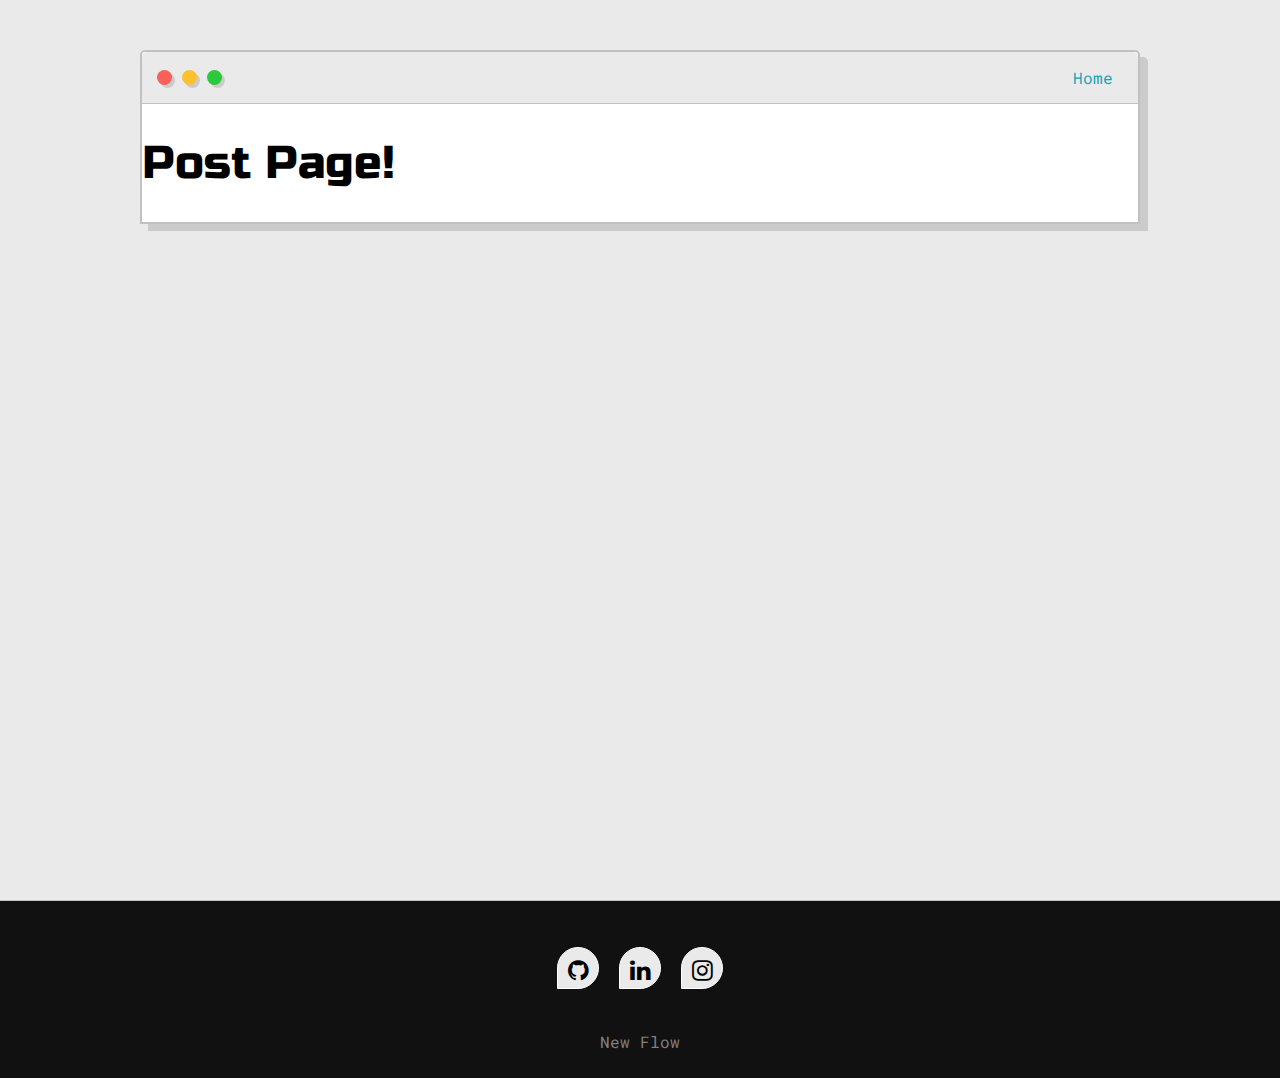
<file: post.html>
<!DOCTYPE html>
<html>

<head>
    <meta charset="utf-8">
    <title>Parcidio's website</title>
    <meta name="viewport" content="device-width, initial-scale=1, maximun-scale=1, minimun-scale=1">

    <link href="https://fonts.googleapis.com/css2?family=Russo+One&display=swap" rel="stylesheet">
    <link href="https://fonts.googleapis.com/css2?family=Roboto+Mono:wght@500&family=Russo+One&display=swap" rel="stylesheet">


    <link rel="stylesheet" type="text/css" href="default.css">

    <link rel="stylesheet" type="text/css" href="poster-style.css">

    <link rel="stylesheet" href="https://stackpath.Bootstrapcdn.com/font-awesome/4.7.0/css/font-awesome.min.css">

    <link id="theme-style" rel="stylesheet" type="text/css" href="">
</head>

<body>
    <section class="s1">
        <div class="main-container">
            <div id="post-wrapper" class="main-container" style=" padding-top: 50px;">
                <div class="intro-wrapper">
                    <div class="nav-wrapper">
                        <div class="dots-wrapper">
                            <div id="dot-1" class="browser-dots"></div>
                            <div id="dot-2" class="browser-dots"></div>
                            <div id="dot-3" class="browser-dots"></div>

                        </div>
                        <ul id="navigation">
                            <li><a href="index.html">Home</a></li>

                        </ul>
                    </div>
                    <h1>Post Page!</h1>
                </div>
            </div>
        </div>
    </section>
    <footer>
        <div id="footer-content">

            <ul class="socials">
                <li><a href="#"><i class="fa fa-github"></i></a></li>
                <li><a href="#"><i class="fa fa-linkedin"></i></a></li>
                <li><a href="#"><i class="fa fa-instagram"></i></a></li>

            </ul>
            <p> New Flow
            </p>
        </div>

    </footer>

    <script type="text/javascript" src="script.js"></script>

</body>

</html>
</file>
<file: default.css>
/*this are the CSS variables for the
constant values we are using the website*/

:root {
    --mainColor: #eaeaea;
    --secondaryColor: #fff;
    --borderColor: #c1c1c1;
    --mainText: black;
    --secondaryText: #4b5156;
    --cornerColor: rgb(251, 249, 243, 0.8);
    --themeDotBorder: #24292e;
    --linkColor: #17a2b8;
    --previewBackbround: rgb(251, 249, 243, 0.8);
    --previewShadow: #f0ead6;
    --picFrame: #eaeaea;
    --buttonColor: black;
}

html,
body {
    padding: 0;
    margin: 0;
}

html {
    height: 100%;
    min-height: 100%;
}

body {
    height: 100%;
    min-height: 100%;
}

body * {
    transition: 1s;
}

h1,
h2,
h3,
h4,
h5,
h6,
strong {
    color: var(--mainText);
    font-family: 'Russo one', sans-serif;
    font-weight: 500;
}

p,
span,
ul,
label,
input,
textarea {
    color: var(--secondaryText);
    font-family: 'Roboto Mono', sans-serif;
}

a {
    text-decoration: none;
    color: var(--linkColor);
    font-family: 'Roboto Mono', sans-serif;
}

ul {
    list-style: none;
}

h1 {
    font-size: 46px;
}

h2 {
    font-size: 36px;
}

h3 {
    font-size: 28px;
}

h4 {
    font-size: 24px;
}

h5 {
    font-size: 20px;
}

h6 {
    font-size: 16px;
}

.s1 {
    background-color: var(--mainColor);
    border-bottom: 1px solid var(--borderColor);
    overflow: auto;
    min-height: 100%;
}

.s2 {
    background-color: var(--secondaryColor);
    border-bottom: 1px solid var(--borderColor);
    overflow: auto;
}

.main-container {
    width: 1000px;
    margin: 0 auto;
    height: 100%;
    min-height: 100%;
}


/*_____HEADER__________*/

.greeting-wrapper {
    display: grid;
    text-align: center;
    align-content: center;
    min-height: 10em;
}


/*_________________INTRO-BLOCK__________________________*/

.intro-wrapper {
    background-color: var(--secondaryColor);
    border: 2px solid var(--borderColor);
    border-radius: 5px 5px 0 0;
    box-shadow: 8px 7px 0px 0px rgba(0, 0, 0, 0.13);
    -webkit-box-shadow: 8px 7px 0px 0px rgba(0, 0, 0, 0.13);
    -moz-box-shadow: 8px 7px 0px 0px rgba(0, 0, 0, 0.13);
    display: grid;
    grid-template-columns: 1fr 1fr;
    grid-template-areas: 'nav-wrapper nav-wrapper' 'left-column right-column';
}


/*------navigation------*/

.nav-wrapper {
    grid-area: nav-wrapper;
    border-bottom: 1px solid var(--borderColor);
    display: flex;
    justify-content: space-between;
    align-items: center;
    background-color: var(--mainColor);
    border-radius: 5px 5px 0 0;
}

#navigation {
    margin: 0px;
    padding: 15px;
}

#navigation li {
    display: inline-block;
    margin-left: 10px;
    margin-right: 10px;
}

.dots-wrapper {
    display: flex;
    padding: 10px;
}

#dot-1 {
    background-color: #FC6058;
}

#dot-2 {
    background-color: #FEC02F;
}

#dot-3 {
    background-color: #2ACA3B;
}

.browser-dots {
    background-color: black;
    height: 15px;
    width: 15px;
    border-radius: 50%;
    margin: 5px;
    box-shadow: 3px 3px 0px 0px rgba(0, 0, 0, 0.13);
    -webkit-box-shadow: 3px 3px 0px 0px rgba(0, 0, 0, 0.13);
    -moz-box-shadow: 3px 3px 0px 0px rgba(0, 0, 0, 0.13);
}


/*____left column of the the intro-block___*/

.left-column {
    grid-area: left-column;
    padding: 30px 0px;
}

#profile-pic {
    display: block;
    margin: 0 auto;
    height: 200px;
    width: 200px;
    object-fit: cover;
    border-bottom: 8px;
    border-top: 4px;
    border-right: 4px;
    border-left: 4px;
    border-style: solid;
    border-color: var(--mainText);
}

#theme-options-wrapper {
    display: flex;
    justify-content: center;
    margin-bottom: 10px;
}

.theme-dots {
    height: 30px;
    width: 30px;
    border-radius: 50%;
    background-color: black;
    margin: 5px;
    border: 2px solid var(--themeDotBorder);
    box-shadow: 3px 3px 0px 0px rgba(0, 0, 0, 0.13);
    -webkit-box-shadow: 3px 3px 0px 0px rgba(0, 0, 0, 0.13);
    -moz-box-shadow: 3px 3px 0px 0px rgba(0, 0, 0, 0.13);
    cursor: pointer;
}

.theme-dots:hover {
    border-width: 4px;
    border-style: solid;
}

#light-mode {
    background-color: #fff;
}

#blue-mode {
    background-color: #19274c;
}

#green-mode {
    background-color: #78866b;
}

#purple-mode {
    background-color: #7E4C74;
}

#setting-note {
    font-size: 12pt;
    font-style: italic;
    text-align: center;
}


/*___right column of the intro block___*/

.right-column {
    grid-area: right-column;
    display: grid;
    align-content: center;
    padding-top: 30px;
    padding-bottom: 80px;
}

#preview-shadow {
    background-color: var(--previewShadow);
    width: 200px;
    height: 200px;
    padding-top: 30px;
    padding-left: 30px;
}

#preview {
    width: 200px;
    border: 1.5px solid var(--linkColor);
    background-color: var(--previewBackbround);
    padding: 20px;
    position: relative;
}

.corner {
    width: 10px;
    height: 10px;
    background-color: var(--cornerColor);
    border: 2px solid var(--linkColor);
    border-radius: 50%;
    position: absolute;
}

#corner-topLeft {
    top: -5px;
    left: -5px;
}

#corner-topRight {
    top: -5px;
    right: -5px;
}

#corner-bottomLeft {
    bottom: -5px;
    left: -5px;
}

#corner-bottomRight {
    bottom: -5px;
    right: -5px;
}


/*----------------ABOUT ME SECTION-----------*/

.about-wrapper {
    display: grid;
    grid-template-columns: repeat(auto-fit, minmax(320px, 1fr));
    padding-bottom: 50px;
    padding-top: 50px;
    column-gap: 100px;
}

#skills {
    display: flex;
    justify-content: space-evenly;
    background-color: var(--previewShadow);
    padding: 20px 0px;
}


/*buttons*/

.social-wrapper {
    display: grid;
    grid-template-columns: repeat(auto-fit, minmax(200px, 1fr));
    padding-bottom: 0px;
    padding-top: 0px;
    column-gap: 50px;
}

.qualification p {
    margin: 5px;
}

.qualification h5 {
    margin: 5px;
}

.qualification h6 {
    margin: 5px;
}


/*timeline*/

.qualification {
    padding: 0px 30px;
    background-color: var(--previewShadow);
    color: black;
    margin: 0px;
}

.qualification p,
.qualification h6 {
    background-color: var(--secondaryColor);
}

.timeline {
    width: 80%;
    max-width: 800px;
    position: relative;
}

.timeline ul {
    margin-bottom: 50px;
    border-left: 2px solid var(--mainText);
}


/* ---TIMELINE LINE---
.timeline::before{
	content: "";
	position: absolute;
	height: 100%;
	width: 2px;
	left: 10%;
	transform: translateY(12%);
	background-color: var(--themeDotBorder);
}*/

.timeline ul li::after {
    content: "2022";
    position: absolute;
    height: 20px;
    width: auto;
    background-color: var(--mainText);
    color: var(--previewShadow);
    border-radius: 10%;
    left: 0;
    padding-right: 4%;
    transform: translate(-20%, -350%);
}

.timeline ul li:nth-child(2)::after {
    content: "2021 ";
}

.timeline-content h4 {
    margin-top: 20px;
}


/*-----post---*/

.post-wrapper {
    display: grid;
    grid-template-columns: repeat(auto-fit, 300px);
    gap: 30px;
    justify-content: center;
    padding-bottom: 20px;
}

.post {
    border: 1px solid var(--borderColor);
    box-shadow: 3px 3px 0px 0px rgba(0, 0, 0, 0.13);
    -webkit-box-shadow: 3px 3px 0px 0px rgba(0, 0, 0, 0.13);
    -moz-box-shadow: 3px 3px 0px 0px rgba(0, 0, 0, 0.13);
}

.post-h {
    height: 50%;
}

.thumbnail {
    display: block;
    width: 100%;
    min-height: 220px;
    height: 100%;
    object-fit: cover;
}

.thumbnail-h {
    display: inline;
    width: 50%;
    min-height: 100%;
    height: 50%;
    object-fit: cover;
}

.post-preview {
    background-color: #fff;
    padding: 20px;
}

.post-title {
    color: black;
    margin: 0px;
}

.post-intro {
    color: #4b5156;
    font-size: 14px;
}

#contact-form {
    display: block;
    max-width: 600px;
    padding-top: 10px;
    padding-bottom: 10px;
    margin: 0px auto;
    border: 1px solid var(--borderColor);
    padding: 10px;
    border-radius: 5px;
    background-color: var(--mainColor);
    margin-bottom: 50px;
}

#contact-form label {
    line-height: 2.5em;
}

#contact-form textarea {
    height: 100px;
    min-height: 10em;
    max-height: 14em;
    min-width: 100%;
    max-width: 100%;
    font-size: 14px;
}

.input-field {
    width: 100%;
    padding-top: 10px;
    padding-bottom: 10px;
    background-color: var(--secondaryColor);
    border-radius: 5px;
    border: 1px solid var(--borderColor);
    font-size: 14px;
}

#submit-button {
    margin-top: 10px;
    padding: 10px 0px;
    width: 100%;
    color: white;
    background-color: var(--buttonColor);
    border: none;
}


/*footer*/

footer {
    box-sizing: border-box;
    background-color: #111;
    padding: 20px 10px 10px 10px;
    height: auto;
    margin-top: auto;
}

footer h5 {
    color: white;
    margin-top: 10px;
    margin-bottom: 0px;
}

footer p {
    color: gray;
}

#footer-content {
    display: flex;
    align-content: center;
    justify-content: center;
    flex-direction: column;
    text-align: center;
}

.socials {
    display: inline-flex;
    list-style: none;
    justify-content: center;
    padding: 0px;
    text-align: center;
}

.socials li {
    background: var(--mainColor);
    border: 1.5px solid var(--secondaryColor);
    border-radius: 50%;
    border-bottom-left-radius: 0px;
    width: 40px;
    height: 40px;
    margin: 10px;
}

.socials a i {
    color: var(--mainText);
    font-size: 18pt;
    height: 20px;
    padding: 10px 10px;
}

.socials li:hover {
    background: var(--mainText);
    border: 1.5px solid var(--secondaryColor);
    border-bottom-right-radius: 0px;
}

.socials a i:hover {
    color: var(--mainColor);
}


/*___this is to make the website mobile responsive___*/

@media screen and (max-width: 1200px) {
    .main-container {
        width: 95%;
    }
}

@media screen and (max-width: 800px) {
    .intro-wrapper {
        grid-template-columns: 1fr;
        grid-template-areas: 'nav-wrapper' 'left-column' 'right-column';
    }
    .right-column {
        justify-content: center;
    }
    #skills {
        border-bottom: 2px solid darkgray;
        margin-bottom: 10px;
    }
    .qualification {
        border-top: 2px solid darkgray;
        margin-top: 10px;
    }
    .timeline-content::after {
        left: -9%;
    }
}

@media screen and (max-width: 776px) {
    .timeline::before {
        left: 3%;
    }
    .timeline-content::after {
        left: -2%;
    }
}
</file>
<file: poster-style.css>
html, body{
	padding: 0;
	margin: 0;
}

#post-wrapper{
	border-bottom: 1px;
	border-radius: 5px 5px 0px 0px;
	padding-bottom: 50px;
}
</file>
